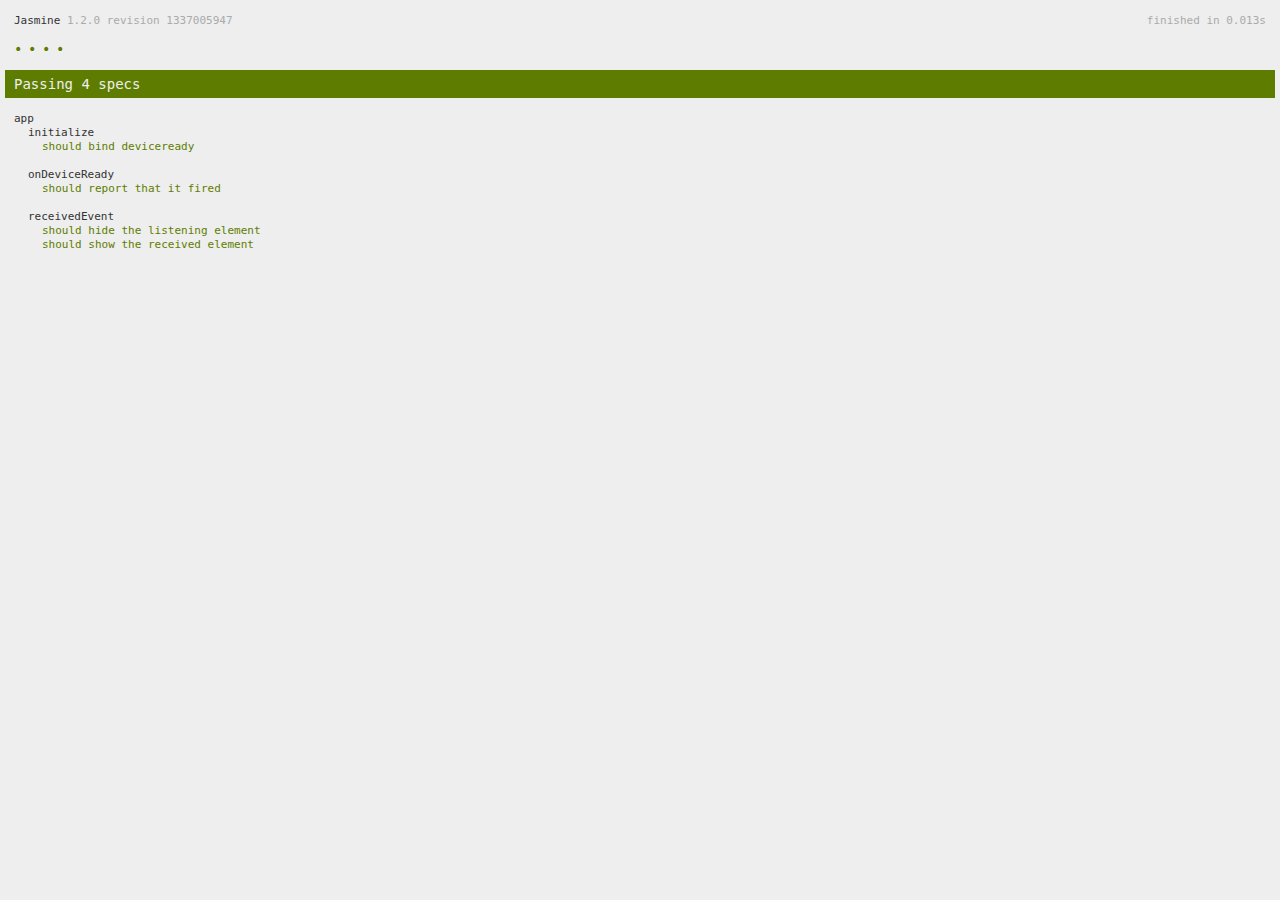
<file: phonegap-mockup-example/www/spec.html>
<!DOCTYPE html>
<!--
    Licensed to the Apache Software Foundation (ASF) under one
    or more contributor license agreements.  See the NOTICE file
    distributed with this work for additional information
    regarding copyright ownership.  The ASF licenses this file
    to you under the Apache License, Version 2.0 (the
    "License"); you may not use this file except in compliance
    with the License.  You may obtain a copy of the License at

    http://www.apache.org/licenses/LICENSE-2.0

    Unless required by applicable law or agreed to in writing,
    software distributed under the License is distributed on an
    "AS IS" BASIS, WITHOUT WARRANTIES OR CONDITIONS OF ANY
     KIND, either express or implied.  See the License for the
    specific language governing permissions and limitations
    under the License.
-->
<html>
    <head>
        <title>Jasmine Spec Runner</title>

        <!-- jasmine source -->
        <link rel="shortcut icon" type="image/png" href="spec/lib/jasmine-1.2.0/jasmine_favicon.png">
        <link rel="stylesheet" type="text/css" href="spec/lib/jasmine-1.2.0/jasmine.css">
        <script type="text/javascript" src="spec/lib/jasmine-1.2.0/jasmine.js"></script>
        <script type="text/javascript" src="spec/lib/jasmine-1.2.0/jasmine-html.js"></script>

        <!-- include source files here... -->
        <script type="text/javascript" src="js/index.js"></script>

        <!-- include spec files here... -->
        <script type="text/javascript" src="spec/helper.js"></script>
        <script type="text/javascript" src="spec/index.js"></script>

        <script type="text/javascript">
            (function() {
                var jasmineEnv = jasmine.getEnv();
                jasmineEnv.updateInterval = 1000;

                var htmlReporter = new jasmine.HtmlReporter();

                jasmineEnv.addReporter(htmlReporter);

                jasmineEnv.specFilter = function(spec) {
                    return htmlReporter.specFilter(spec);
                };

                var currentWindowOnload = window.onload;

                window.onload = function() {
                    if (currentWindowOnload) {
                        currentWindowOnload();
                    }
                    execJasmine();
                };

                function execJasmine() {
                    jasmineEnv.execute();
                }
            })();
        </script>
    </head>
    <body>
        <div id="stage" style="display:none;"></div>
    </body>
</html>
</file>
<file: phonegap-mockup-example/www/spec/lib/jasmine-1.2.0/jasmine.css>
body { background-color: #eeeeee; padding: 0; margin: 5px; overflow-y: scroll; }

#HTMLReporter { font-size: 11px; font-family: Monaco, "Lucida Console", monospace; line-height: 14px; color: #333333; }
#HTMLReporter a { text-decoration: none; }
#HTMLReporter a:hover { text-decoration: underline; }
#HTMLReporter p, #HTMLReporter h1, #HTMLReporter h2, #HTMLReporter h3, #HTMLReporter h4, #HTMLReporter h5, #HTMLReporter h6 { margin: 0; line-height: 14px; }
#HTMLReporter .banner, #HTMLReporter .symbolSummary, #HTMLReporter .summary, #HTMLReporter .resultMessage, #HTMLReporter .specDetail .description, #HTMLReporter .alert .bar, #HTMLReporter .stackTrace { padding-left: 9px; padding-right: 9px; }
#HTMLReporter #jasmine_content { position: fixed; right: 100%; }
#HTMLReporter .version { color: #aaaaaa; }
#HTMLReporter .banner { margin-top: 14px; }
#HTMLReporter .duration { color: #aaaaaa; float: right; }
#HTMLReporter .symbolSummary { overflow: hidden; *zoom: 1; margin: 14px 0; }
#HTMLReporter .symbolSummary li { display: block; float: left; height: 7px; width: 14px; margin-bottom: 7px; font-size: 16px; }
#HTMLReporter .symbolSummary li.passed { font-size: 14px; }
#HTMLReporter .symbolSummary li.passed:before { color: #5e7d00; content: "\02022"; }
#HTMLReporter .symbolSummary li.failed { line-height: 9px; }
#HTMLReporter .symbolSummary li.failed:before { color: #b03911; content: "x"; font-weight: bold; margin-left: -1px; }
#HTMLReporter .symbolSummary li.skipped { font-size: 14px; }
#HTMLReporter .symbolSummary li.skipped:before { color: #bababa; content: "\02022"; }
#HTMLReporter .symbolSummary li.pending { line-height: 11px; }
#HTMLReporter .symbolSummary li.pending:before { color: #aaaaaa; content: "-"; }
#HTMLReporter .bar { line-height: 28px; font-size: 14px; display: block; color: #eee; }
#HTMLReporter .runningAlert { background-color: #666666; }
#HTMLReporter .skippedAlert { background-color: #aaaaaa; }
#HTMLReporter .skippedAlert:first-child { background-color: #333333; }
#HTMLReporter .skippedAlert:hover { text-decoration: none; color: white; text-decoration: underline; }
#HTMLReporter .passingAlert { background-color: #a6b779; }
#HTMLReporter .passingAlert:first-child { background-color: #5e7d00; }
#HTMLReporter .failingAlert { background-color: #cf867e; }
#HTMLReporter .failingAlert:first-child { background-color: #b03911; }
#HTMLReporter .results { margin-top: 14px; }
#HTMLReporter #details { display: none; }
#HTMLReporter .resultsMenu, #HTMLReporter .resultsMenu a { background-color: #fff; color: #333333; }
#HTMLReporter.showDetails .summaryMenuItem { font-weight: normal; text-decoration: inherit; }
#HTMLReporter.showDetails .summaryMenuItem:hover { text-decoration: underline; }
#HTMLReporter.showDetails .detailsMenuItem { font-weight: bold; text-decoration: underline; }
#HTMLReporter.showDetails .summary { display: none; }
#HTMLReporter.showDetails #details { display: block; }
#HTMLReporter .summaryMenuItem { font-weight: bold; text-decoration: underline; }
#HTMLReporter .summary { margin-top: 14px; }
#HTMLReporter .summary .suite .suite, #HTMLReporter .summary .specSummary { margin-left: 14px; }
#HTMLReporter .summary .specSummary.passed a { color: #5e7d00; }
#HTMLReporter .summary .specSummary.failed a { color: #b03911; }
#HTMLReporter .description + .suite { margin-top: 0; }
#HTMLReporter .suite { margin-top: 14px; }
#HTMLReporter .suite a { color: #333333; }
#HTMLReporter #details .specDetail { margin-bottom: 28px; }
#HTMLReporter #details .specDetail .description { display: block; color: white; background-color: #b03911; }
#HTMLReporter .resultMessage { padding-top: 14px; color: #333333; }
#HTMLReporter .resultMessage span.result { display: block; }
#HTMLReporter .stackTrace { margin: 5px 0 0 0; max-height: 224px; overflow: auto; line-height: 18px; color: #666666; border: 1px solid #ddd; background: white; white-space: pre; }

#TrivialReporter { padding: 8px 13px; position: absolute; top: 0; bottom: 0; left: 0; right: 0; overflow-y: scroll; background-color: white; font-family: "Helvetica Neue Light", "Lucida Grande", "Calibri", "Arial", sans-serif; /*.resultMessage {*/ /*white-space: pre;*/ /*}*/ }
#TrivialReporter a:visited, #TrivialReporter a { color: #303; }
#TrivialReporter a:hover, #TrivialReporter a:active { color: blue; }
#TrivialReporter .run_spec { float: right; padding-right: 5px; font-size: .8em; text-decoration: none; }
#TrivialReporter .banner { color: #303; background-color: #fef; padding: 5px; }
#TrivialReporter .logo { float: left; font-size: 1.1em; padding-left: 5px; }
#TrivialReporter .logo .version { font-size: .6em; padding-left: 1em; }
#TrivialReporter .runner.running { background-color: yellow; }
#TrivialReporter .options { text-align: right; font-size: .8em; }
#TrivialReporter .suite { border: 1px outset gray; margin: 5px 0; padding-left: 1em; }
#TrivialReporter .suite .suite { margin: 5px; }
#TrivialReporter .suite.passed { background-color: #dfd; }
#TrivialReporter .suite.failed { background-color: #fdd; }
#TrivialReporter .spec { margin: 5px; padding-left: 1em; clear: both; }
#TrivialReporter .spec.failed, #TrivialReporter .spec.passed, #TrivialReporter .spec.skipped { padding-bottom: 5px; border: 1px solid gray; }
#TrivialReporter .spec.failed { background-color: #fbb; border-color: red; }
#TrivialReporter .spec.passed { background-color: #bfb; border-color: green; }
#TrivialReporter .spec.skipped { background-color: #bbb; }
#TrivialReporter .messages { border-left: 1px dashed gray; padding-left: 1em; padding-right: 1em; }
#TrivialReporter .passed { background-color: #cfc; display: none; }
#TrivialReporter .failed { background-color: #fbb; }
#TrivialReporter .skipped { color: #777; background-color: #eee; display: none; }
#TrivialReporter .resultMessage span.result { display: block; line-height: 2em; color: black; }
#TrivialReporter .resultMessage .mismatch { color: black; }
#TrivialReporter .stackTrace { white-space: pre; font-size: .8em; margin-left: 10px; max-height: 5em; overflow: auto; border: 1px inset red; padding: 1em; background: #eef; }
#TrivialReporter .finished-at { padding-left: 1em; font-size: .6em; }
#TrivialReporter.show-passed .passed, #TrivialReporter.show-skipped .skipped { display: block; }
#TrivialReporter #jasmine_content { position: fixed; right: 100%; }
#TrivialReporter .runner { border: 1px solid gray; display: block; margin: 5px 0; padding: 2px 0 2px 10px; }
</file>
